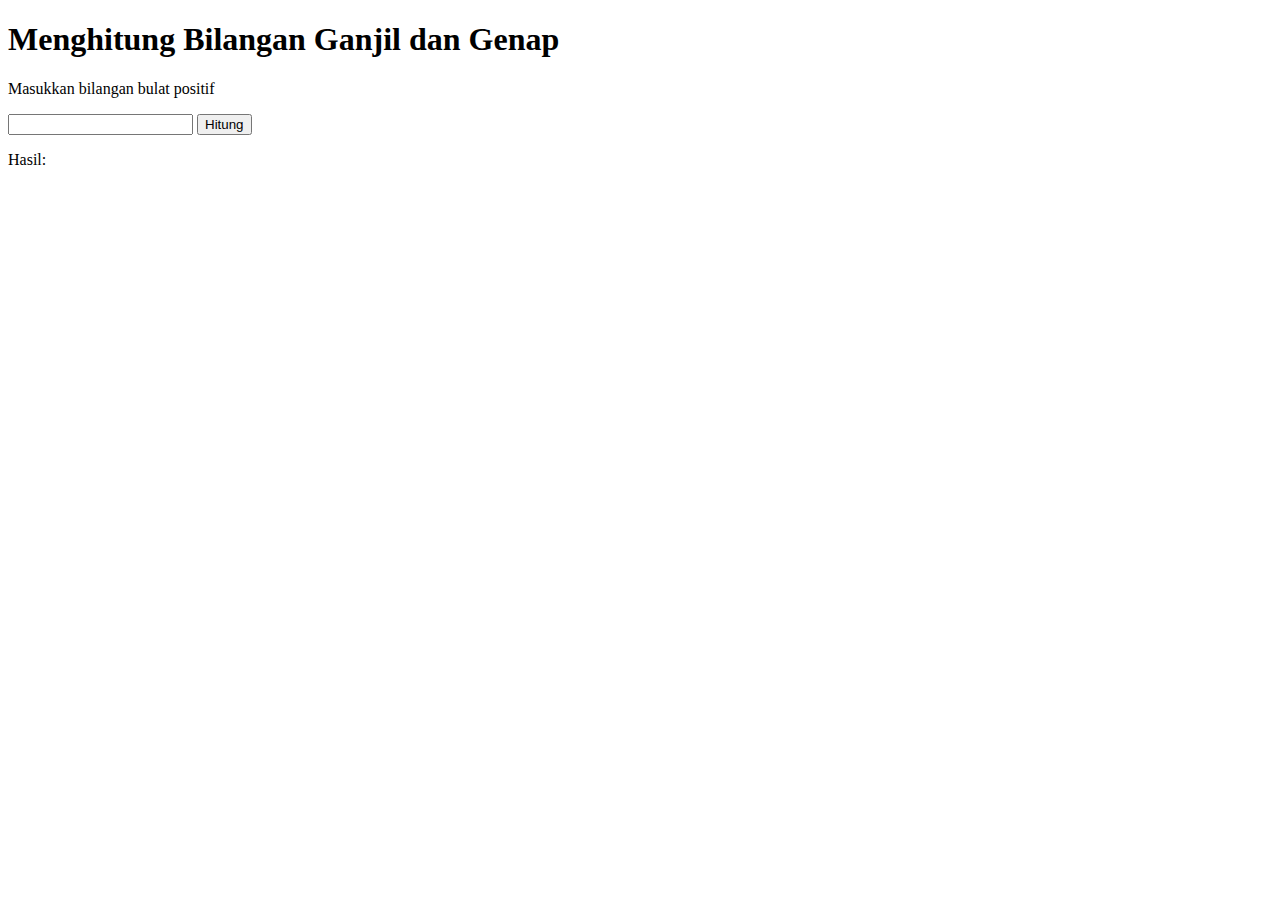
<file: Prak4/index.html>
<!--Nama : Adha Putro Wicaksono
NIM  : 121140156
Kelas Prak : RC-->
<!DOCTYPE html>
<html lang="en">
<head>
    <meta charset="UTF-8">
    <meta name="viewport" content="width=device-width, initial-scale=1.0">
    <title>Prak 4 Pemweb</title>
    <script>
        function hitungGanjilGenap() {
            var inputNumber = document.getElementById("angka").value;
            var jumlahGanjil = 0;
            var jumlahGenap = 0;

            if (inputNumber < 0) {
                alert("Harap masukkan bilangan bulat positif yang lebih besar dari 0 atau sama dengan 0.");
            } else {
                for (var i = 1; i <= inputNumber; i++) {
                    if (i % 2 === 0) {
                        jumlahGenap++;
                    } else {
                        jumlahGanjil++;
                    }
                }

                var hasil = "Jumlah bilangan ganjil: " + jumlahGanjil + "<br>" + "<br>" +
                            "Jumlah bilangan genap: " + jumlahGenap;
                document.getElementById("hasil").innerHTML = hasil;
            }
        }
    </script>
</head>
<body>
    <h1>Menghitung Bilangan Ganjil dan Genap</h1>
    <p>Masukkan bilangan bulat positif</p>
    <input type="number" id="angka" min="1">
    <button onclick="hitungGanjilGenap()">Hitung</button>
    <p>Hasil:</p>
    <span id="hasil"></span>
</body>
</html>
</file>
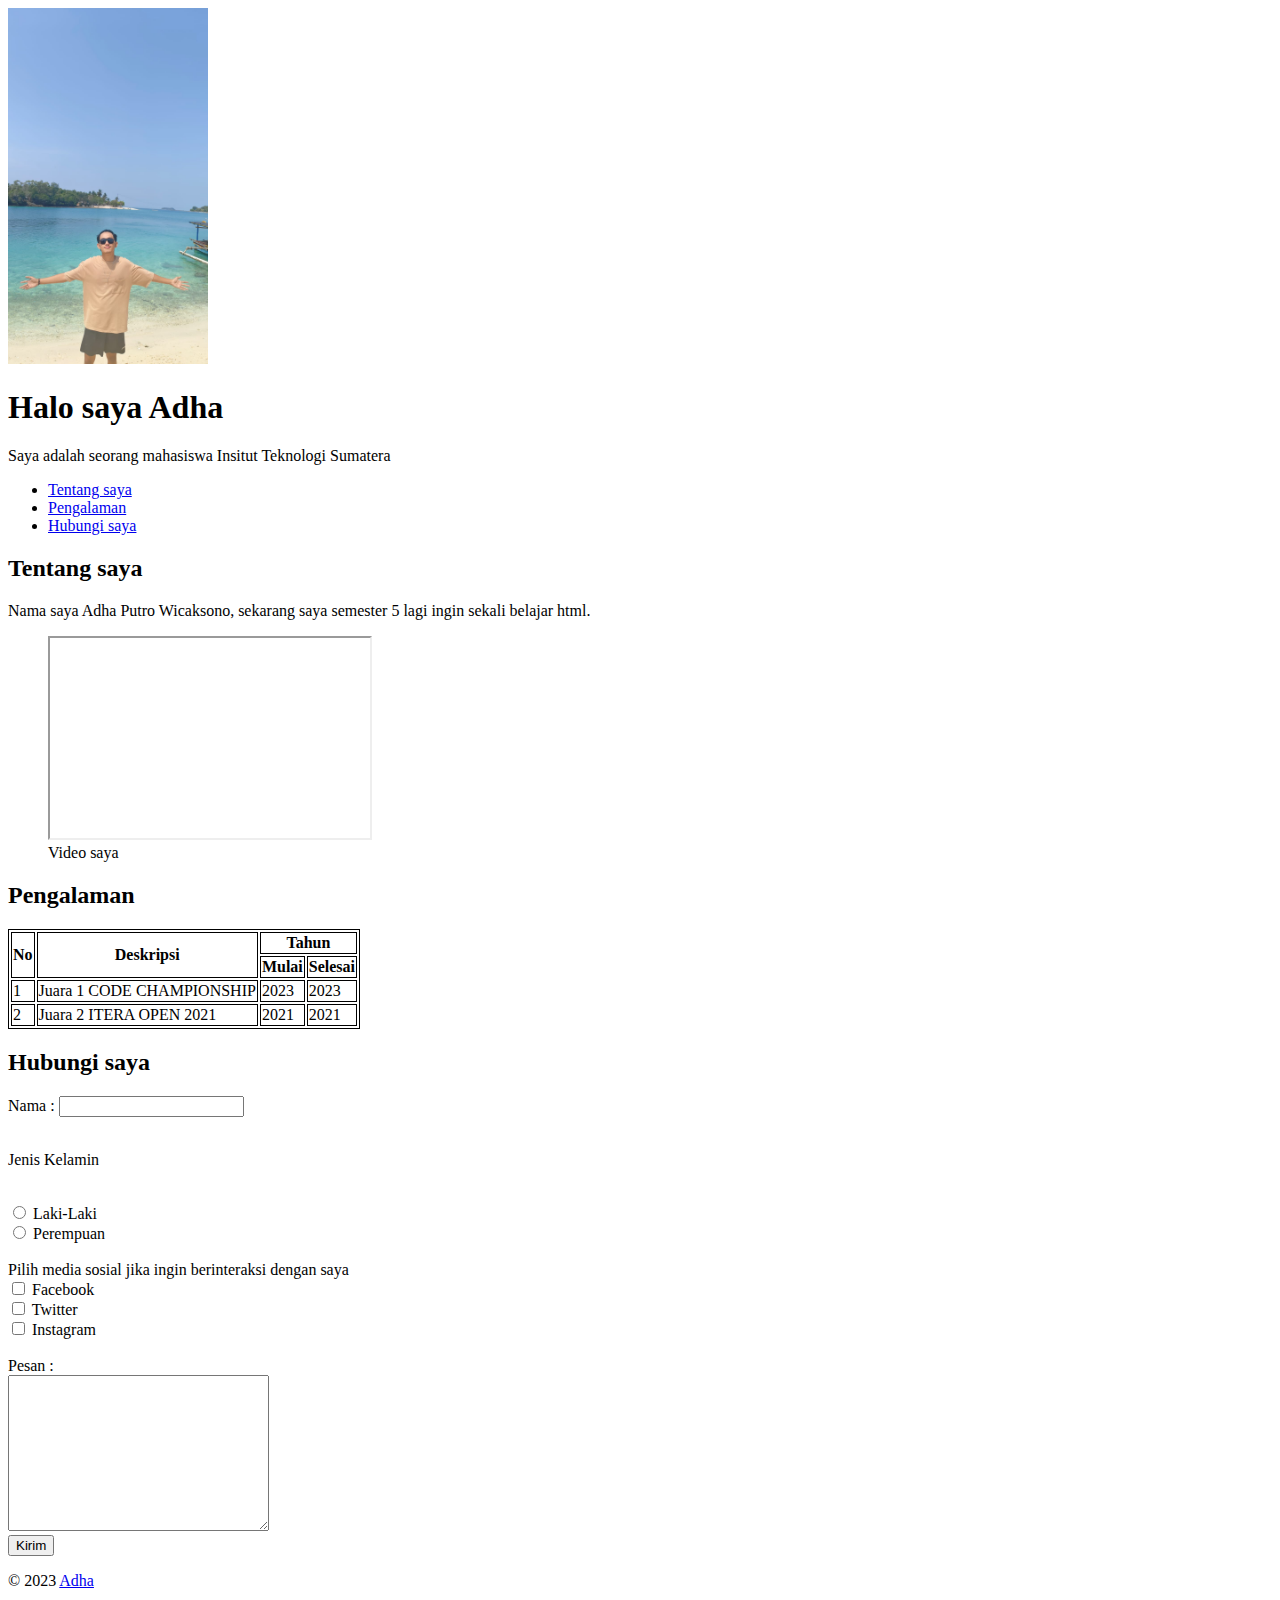
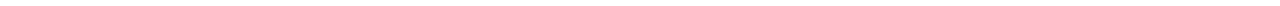
<file: Prak1/121140156_Adha Putro Wicaksono.html>
<!-- by Adha Putro Wicaksono- 121140156 -->
<!-- Praktikum Pemrograman Web RB - Tugas 1 -->
<!DOCTYPE html>
<html lang="en">
  <head>
    <meta charset="UTF-8" />
    <meta http-equiv="X-UA-Compatible" content="IE=edge" />
    <meta name="viewport" content="width=device-width, initial-scale=1.0" />
    <title>Praktikum 1</title>
    <style>
      * {
        scroll-behavior: smooth;
      }
      table {
        border: 1px solid black;
      }
      td,
      th {
        border: 1px solid black;
      }
    </style>
  </head>
  <body>
    <header>
      <img src="FOTOSAYA.jpg" alt="profile picture" width="200" />
      <h1>Halo saya Adha</h1>
      <p>Saya adalah seorang mahasiswa Insitut Teknologi Sumatera</p>
      <nav>
        <ul>
          <li><a href="#tentang">Tentang saya</a></li>
          <li><a href="#pengalaman">Pengalaman</a></li>
          <li><a href="#hubungi">Hubungi saya</a></li>
        </ul>
      </nav>
    </header>

    <main>
      <article id="tentang">
        <h2>Tentang saya</h2>
        <p>
          Nama saya Adha Putro Wicaksono, sekarang saya semester 5 lagi ingin sekali belajar html.
        </p>

        <figure>
          <iframe
            width="320"
            height="200"
            src="https://www.youtube.com/embed/FCpsw9QK-IE?si=9DioUJ_ib-goGkdB"
            title="YouTube video player"
            allowfullscreen
          ></iframe>
          <figcaption>Video saya</figcaption>
        </figure>
      </article>

      <article id="pengalaman">
        <h2>Pengalaman</h2>

        <table>
          <thead>
            <tr>
              <th rowspan="2">No</th>
              <th rowspan="2">Deskripsi</th>
              <th colspan="2">Tahun</th>
            </tr>
            <tr>
              <th>Mulai</th>
              <th>Selesai</th>
            </tr>
          </thead>
          <tbody>
            <tr>
              <td>1</td>
              <td>Juara 1 CODE CHAMPIONSHIP</td>
              <td>2023</td>
              <td>2023</td>
            </tr>
            <tr>
              <td>2</td>
              <td>Juara 2 ITERA OPEN 2021</td>
              <td>2021</td>
              <td>2021</td>
            </tr>
          </tbody>
        </table>
      </article>

      <article id="hubungi">
        <h2>Hubungi saya</h2>
        <form action="get">
          <label for="nama">Nama : </label>
          <input type="text" name="nama" id="nama" /><br /><br />

          <p>Jenis Kelamin</p>
          <br />
          <input
            type="radio"
            name="jenis_kelamin"
            value="laki-laki"
            id="laki"
          />
          <label for="laki">Laki-Laki</label><br />
          <input
            type="radio"
            name="jenis_kelamin"
            value="perempuan"
            id="perempuan"
          />
          <label for="perempuan">Perempuan</label><br /><br />

          <label>Pilih media sosial jika ingin berinteraksi dengan saya</label>
          <br />
          <input
            type="checkbox"
            name="media_sosial"
            value="facebook"
            id="facebook"
          />
          <label for="facebook">Facebook</label><br />
          <input
            type="checkbox"
            name="media_sosial"
            value="twitter"
            id="twitter"
          />
          <label for="twitter">Twitter</label><br />
          <input
            type="checkbox"
            name="media_sosial"
            value="instagram"
            id="instagram"
          />
          <label for="instagram">Instagram</label><br /><br />

          <label for="pesan">Pesan : </label>
          <br />
          <textarea name="pesan" id="pesan" cols="30" rows="10"></textarea>

          <br />
          <input type="submit" value="Kirim" />
        </form>
      </article>
    </main>
    <footer>
      <p>
        &copy; 2023
        <a href="https://www.instagram.com/_adehaa/" target="_blank">
          Adha
        </a>
      </p>
    </footer>
  </body>
</html>
</file>
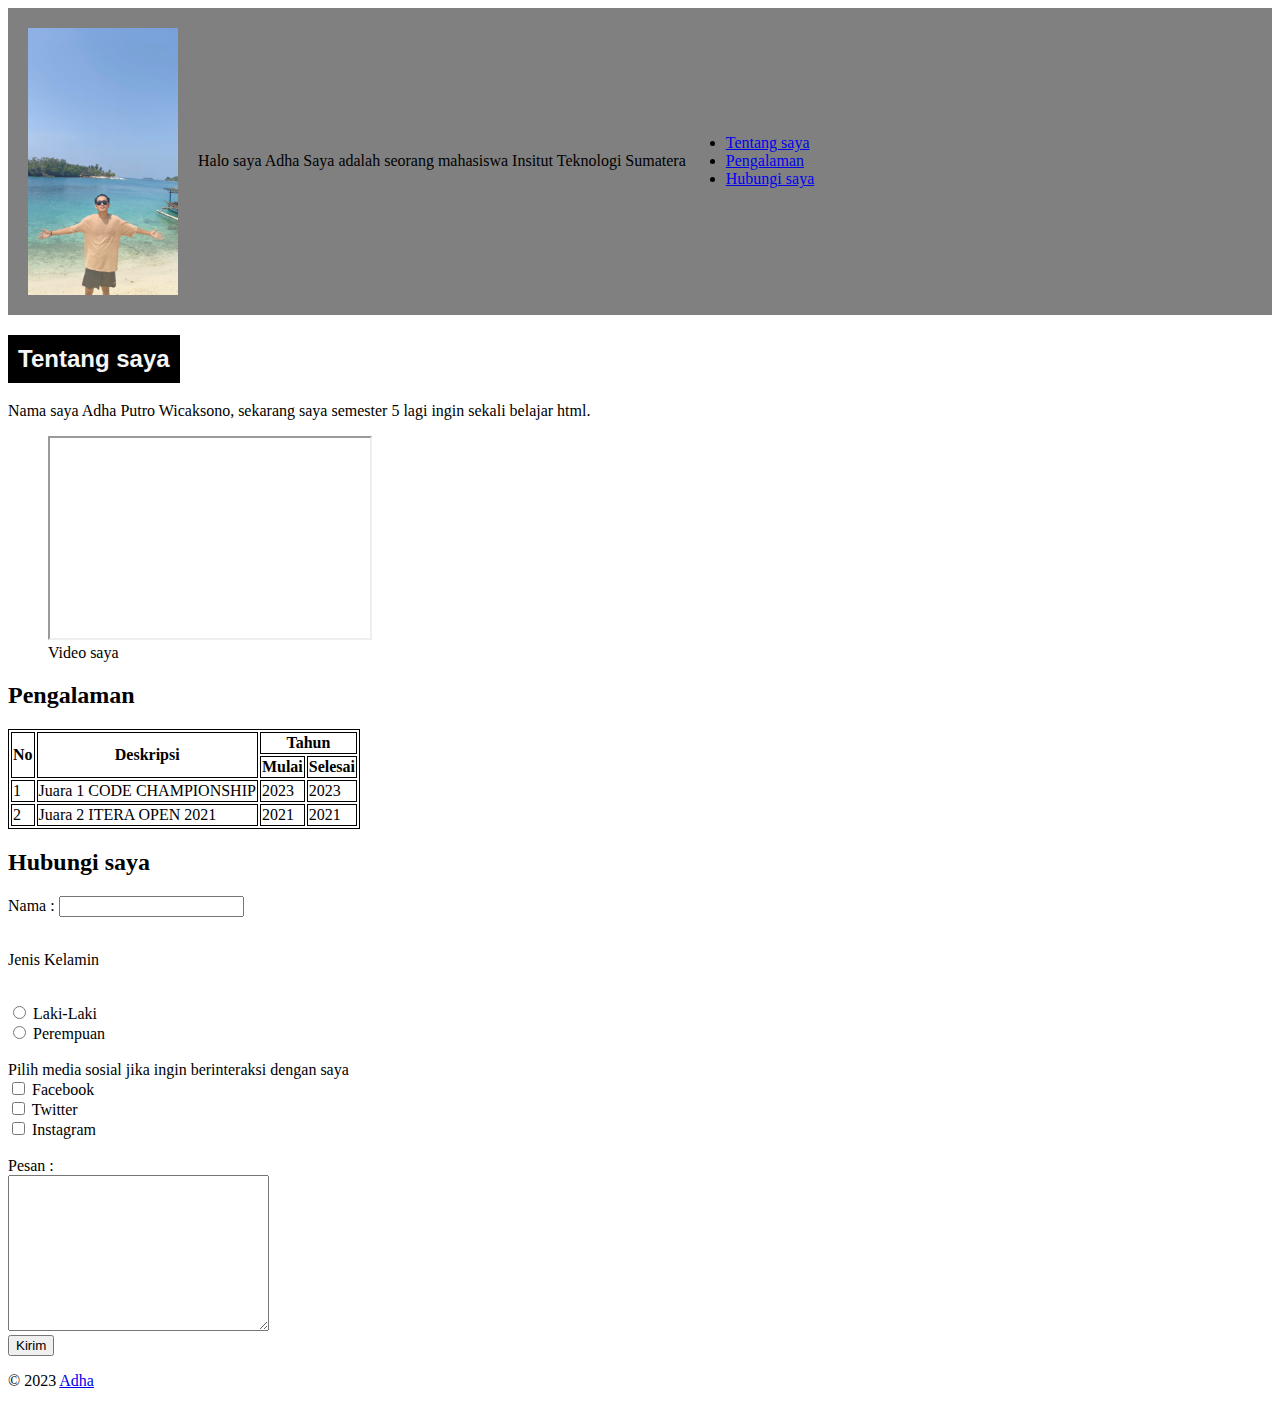
<file: Prak2/Latihan 2.html>
<!-- by Adha Putro Wicaksono- 121140156 -->
<!-- Praktikum Pemrograman Web RB - Tugas 1 -->
<!DOCTYPE html>
<html lang="en">
  <head>
    <meta charset="UTF-8" />
    <meta http-equiv="X-UA-Compatible" content="IE=edge" />
    <meta name="viewport" content="width=device-width, initial-scale=1.0" />
    <title>Praktikum 1</title>
    <style>
      * {
        scroll-behavior: smooth;
      }
      table {
        border: 1px solid black;
      }
      td,
      th {
        border: 1px solid black;
      }
    </style>
    <link rel="stylesheet" href="style.css">
  </head>
  <body>
    <header class="head">
      <img src="FOTOSAYA.jpg" alt="profile picture" width="150" />
      <h1 style="
            color:black;
            font-family: Verdana, Geneva, Tahoma, sans-serif;
            padding: 10px;
            width: fit-content;
      "
      >
      
    </h2>Halo saya Adha</h2>
    </h1>Saya adalah seorang mahasiswa Insitut Teknologi Sumatera</h1>
      <nav>
        <ul>
          <li><a href="#tentang">Tentang saya</a></li>
          <li><a href="#pengalaman">Pengalaman</a></li>
          <li><a href="#hubungi">Hubungi saya</a></li>
        </ul>
      </nav>
    </header>

    <main>
      <article id="tentang">
        <h2 style="
            color:whitesmoke;
            font-family: Verdana, Geneva, Tahoma, sans-serif;
            background-color: black;
            padding: 10px;
            width: fit-content;
            ">
            Tentang saya</h2>
        <p>
          Nama saya Adha Putro Wicaksono, sekarang saya semester 5 lagi ingin sekali belajar html.
        </p>

        <figure>
          <iframe
            width="320"
            height="200"
            src="https://www.youtube.com/embed/FCpsw9QK-IE?si=9DioUJ_ib-goGkdB"
            title="YouTube video player"
            allowfullscreen
          ></iframe>
          <figcaption>Video saya</figcaption>
        </figure>
      </article>

      <article id="pengalaman">
        <h2>Pengalaman</h2>

        <table>
          <thead>
            <tr>
              <th rowspan="2">No</th>
              <th rowspan="2">Deskripsi</th>
              <th colspan="2">Tahun</th>
            </tr>
            <tr>
              <th>Mulai</th>
              <th>Selesai</th>
            </tr>
          </thead>
          <tbody>
            <tr>
              <td>1</td>
              <td>Juara 1 CODE CHAMPIONSHIP</td>
              <td>2023</td>
              <td>2023</td>
            </tr>
            <tr>
              <td>2</td>
              <td>Juara 2 ITERA OPEN 2021</td>
              <td>2021</td>
              <td>2021</td>
            </tr>
          </tbody>
        </table>
      </article>

      <article id="hubungi">
        <h2>Hubungi saya</h2>
        <form action="get">
          <label for="nama">Nama : </label>
          <input type="text" name="nama" id="nama" /><br /><br />

          <p>Jenis Kelamin</p>
          <br />
          <input
            type="radio"
            name="jenis_kelamin"
            value="laki-laki"
            id="laki"
          />
          <label for="laki">Laki-Laki</label><br />
          <input
            type="radio"
            name="jenis_kelamin"
            value="perempuan"
            id="perempuan"
          />
          <label for="perempuan">Perempuan</label><br /><br />

          <label>Pilih media sosial jika ingin berinteraksi dengan saya</label>
          <br />
          <input
            type="checkbox"
            name="media_sosial"
            value="facebook"
            id="facebook"
          />
          <label for="facebook">Facebook</label><br />
          <input
            type="checkbox"
            name="media_sosial"
            value="twitter"
            id="twitter"
          />
          <label for="twitter">Twitter</label><br />
          <input
            type="checkbox"
            name="media_sosial"
            value="instagram"
            id="instagram"
          />
          <label for="instagram">Instagram</label><br /><br />

          <label for="pesan">Pesan : </label>
          <br />
          <textarea name="pesan" id="pesan" cols="30" rows="10"></textarea>

          <br />
          <input type="submit" value="Kirim" />
        </form>
      </article>
    </main>
    <footer>
      <p>
        &copy; 2023
        <a href="https://www.instagram.com/_adehaa/" target="_blank">
          Adha
        </a>
      </p>
    </footer>
  </body>
</html>
</file>
<file: Prak2/style.css>
.css{
    color: red;
}

.head{
    padding: 20px;
    display: flex;
    background-color: gray;
    justify-content: start;
    align-items: center;
}
</file>
